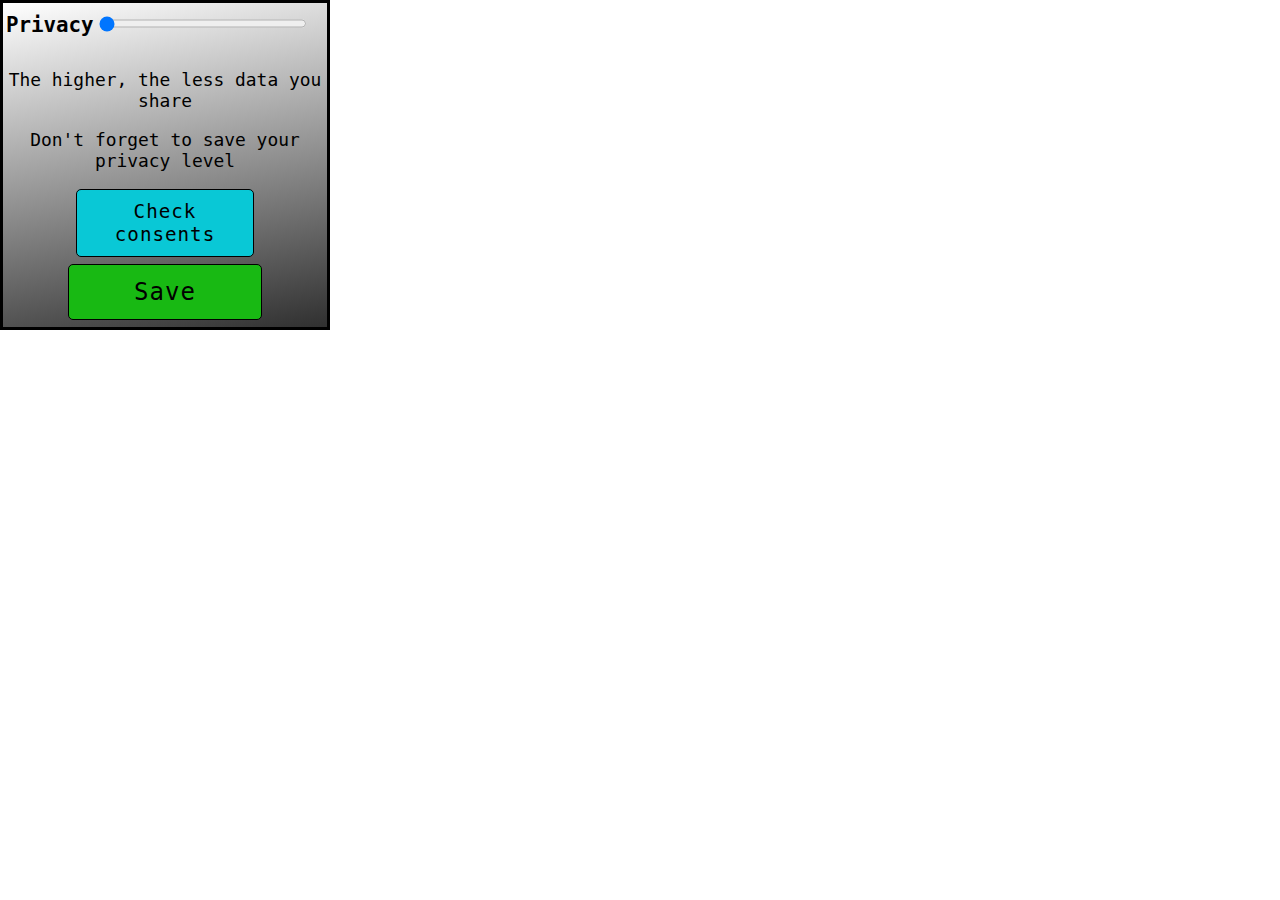
<file: Cookienator_chrome/popup/index.html>
<!DOCTYPE html>
<html>
  <head>
    <meta charset="utf-8">
    <link rel="stylesheet" href="popup_styles.css"/>
  </head>
<body>
    <div id="contingut" style="display: block; border: 3px; border-color: black; border-style: solid;">
      <div class="popup-content" id="popup-content">
        <div class="field in">
          <h1 class="camp">Privacy</h1>
          <input id="preferencies" class="escriu" type="range" min="1" max="4" step="1" value="1"></input>
        </div>
        <p>The higher, the less data you share</p>
        <p>Don't forget to save your privacy level</p>
        <button id="consulta" class="consulta_button consulta">Check consents</button>
        <button id="boto_aplica" class="button aplica">Save</button>
      </div>
    </div>
    <div id="transaccions" style="display: none; width: auto;text-align: center;border: 3px; border-color: black; border-style: solid;">
      <div class="consent-content" style="padding-top: 5px;">
        <b class="sep" style="font-size: 1.3em;text-align: center;padding-left: 50px;padding-right: 50px;">Managed consents</b>
        <button id="tornar" class="back_button torna">Back</button>
        <ul id="llista_consent" style="margin-top: 0px; margin-bottom: 0px;">
        </ul>
      </div>
    </div>
<script src="popup_index.js"></script>
</body>
</html>
</file>
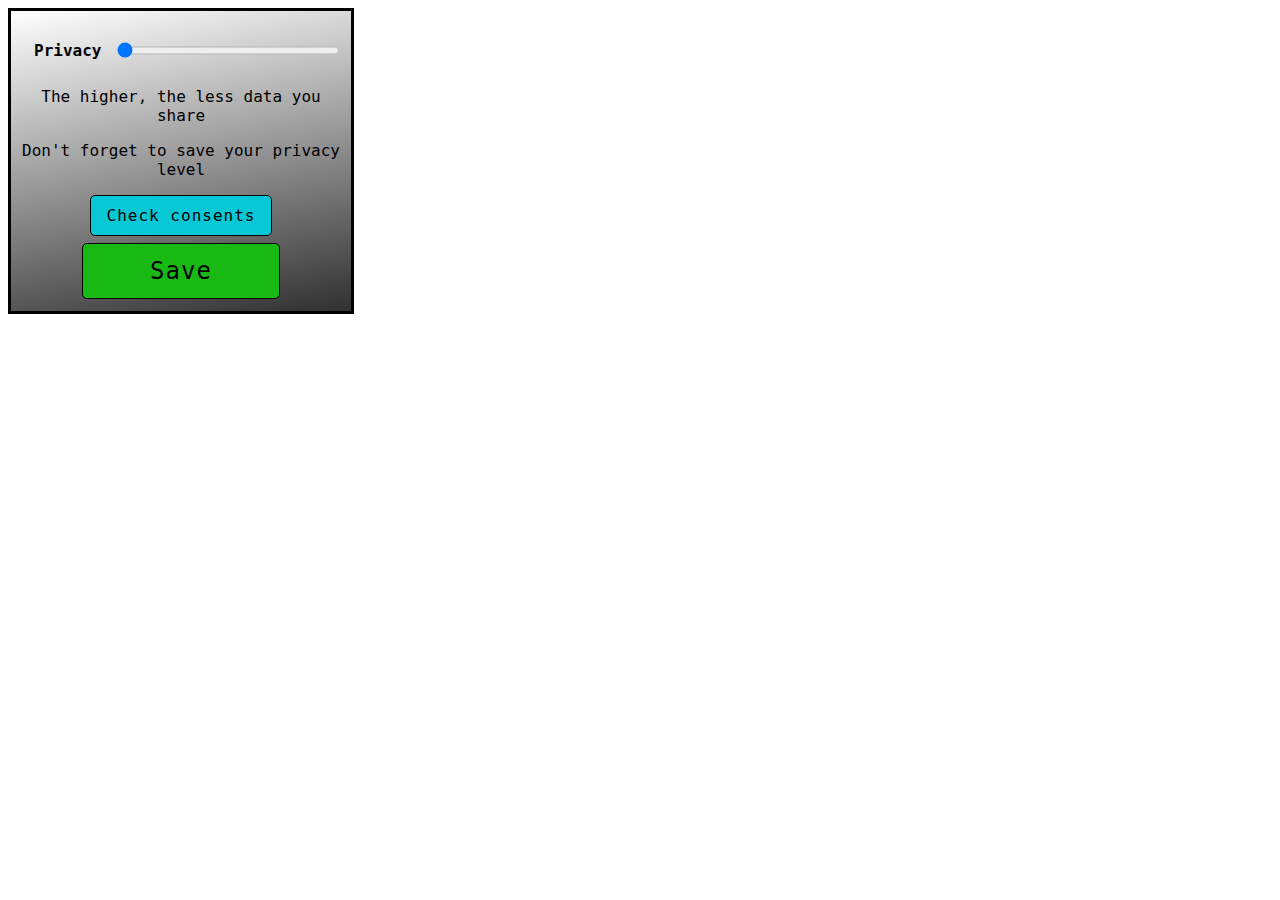
<file: Cookienator_firefox/popup/index.html>
<!DOCTYPE html>
<html>
  <head>
    <meta charset="utf-8">
    <link rel="stylesheet" href="popup_styles.css"/>
  </head>
<body>
    <div id="contingut" style="display: block;">
      <div class="popup-content" id="popup-content">
        <div class="field in">
          <h1 class="camp">Privacy</h1>
          <input id="preferencies" class="escriu" type="range" min="1" max="4" step="1" value="1"></input>
        </div>
        <p>The higher, the less data you share</p>
        <p>Don't forget to save your privacy level</p>
        <button id="consulta" class="consulta_button consulta">Check consents</button>
        <button id="boto_aplica" class="button aplica">Save</button>
      </div>
    </div>
    <div id="transaccions" style="display: none; width: 100%;text-align: center;">
      <div class="consent-content">
        <p><b>Managed consents</b></p>
        <button id="tornar" class="back_button torna">Back</button>
        <ul id="llista_consent">
        </ul>
      </div>
    </div>
<script src="popup_index.js"></script>
</body>
</html>
</file>
<file: Cookienator_chrome/popup/popup_styles.css>
html, body {
    width: 330px;
    font-family: "Roboto Mono", monospace;
    margin: 0px;
    padding: 0%;
  } 
  .hidden {
    display: none;
  }
  .field {
    padding: 0px;
    font-size: 0.65em;
    padding-bottom: 0px;
    
  }
  div {
      text-align: center;
  }
  p {
    text-align: center;
    font-size: 1.12em;

}
  .popup-content {
    width: 100%;
    overflow: visible;
    text-align: center;
    background: rgb(255,255,255);
    background: linear-gradient(349deg, rgba(255,255,255,1) 0%, rgb(48, 48, 48) 0%, rgba(255,255,255,1) 100%);
    padding: 0px;
    margin:0%;
  }
  .consent-content {
    width: 100%;
    overflow: visible;
    background: rgb(255,255,255);
    background: linear-gradient(349deg, rgba(255,255,255,1) 0%, rgb(112, 112, 112) 0%, rgba(255,255,255,1) 100%);
    padding: 0px;
    margin:0%;
  }
  .escriu{
      width: 69%;
      padding-right: 0px;
      padding-left: 0px;
      border-radius: 10px;
      margin-right: 20px !important;
      height: 37px;
  }
  .camp{
      width: 31%;
      margin-top: 10px;
  }
  .in{
        width: 100%;
        display: flex;
        flex-direction: row;
        justify-content: center;
  }
  button {
      font-family: inherit;
      font-size: 1.5em;
      padding: 10px;
      width: 60%;
      text-align: center;
      font-weight: 200;
      letter-spacing: 1px;
      padding: 13px 50px 13px;
      outline: 0;
      border: 1px solid black;
      cursor: pointer;
      position: relative;
      background-color: rgba(0, 0, 0, 0);
      border-radius: 5px;
  }
  .consulta_button {
    font-size: 1.2em;
    padding: 10px;
    width: 55%;
    text-align: center;
}
.transaction_button {
  font-size: 1.7em;
  padding-left: 10px;
  margin: 2%;
  margin-top: 0px;
  width: 31%;
  text-align: center;
}
.back_button {
  font-size: 1.2em;
  padding: 10px;
  padding-top: 10px;
  margin-bottom: 10px;
  width: 30%;
  
  
  text-align: center;
}
.transaction {
  background-color: #cce929;
  margin-bottom: 7px;

}
.transaction:hover {
  background-color: #d8ec62;
}
  .consulta {
    background-color: #09c8d6;
    margin-bottom: 7px;

  }
  .consulta:hover {
    background-color: #48cad3;
  }
  .torna {
    background-color: #ad2c57;
    
    margin-right: 200px;
    margin-top: 10px;

  }
  .torna:hover {
    background-color: #aa4869;
  }
  .aplica {
    background-color: #18b913;
    margin-bottom: 7px;

  }
  .aplica:hover {
    background-color: #32e92b;
  }
</file>
<file: Cookienator_firefox/popup/popup_styles.css>
html, body {
    width: 330px;
    font-family: "Roboto Mono", monospace;
  } 
  .hidden {
    display: none;
  }
  .field {
    margin: 3% auto;
    padding: 4px;
    font-size: 0.5em;
    padding-bottom: 0px;
    
  }
  div p {
      text-align: center;
  }
  .popup-content {
    width: 100%;
    overflow: visible;
    text-align: center;
    background: rgb(255,255,255);
    background: linear-gradient(349deg, rgba(255,255,255,1) 0%, rgb(48, 48, 48) 0%, rgba(255,255,255,1) 100%);
    border: 3px;
    border-color: black;
    border-style: solid;
    padding: 5px;
  }
  .consent-content {
    width: 100%;
    overflow: visible;
    text-align: left;
    border: 3px;
    border-color: black;
    border-style: solid;
    background: rgb(255,255,255);
    background: linear-gradient(349deg, rgba(255,255,255,1) 0%, rgb(112, 112, 112) 0%, rgba(255,255,255,1) 100%);
  }
  .escriu{
      width: 69%;
      padding-right: 10px;
      padding-left: 0px;
      border-radius: 10px;
      margin-right: 10px !important;
      height: 37px;
  }
  .camp{
      width: 31%;;
  }
  .in{
        width: 100%;
        display: flex;
        flex-direction: row;
        justify-content: center;
  }
  button {
      font-family: inherit;
      font-size: 1.5em;
      padding: 10px;
      width: 60%;
      text-align: center;
      font-weight: 200;
      letter-spacing: 1px;
      padding: 13px 50px 13px;
      outline: 0;
      border: 1px solid black;
      cursor: pointer;
      position: relative;
      background-color: rgba(0, 0, 0, 0);
      border-radius: 5px;
  }
  .consulta_button {
    font-size: 1em;
    padding: 10px;
    width: 55%;
    text-align: center;
}
.transaction_button {
  font-size: 1.7em;
  padding-left: 10px;
  margin: 2%;
  margin-top: 0px;
  width: 31%;
  text-align: center;
}
.back_button {
  font-size: 1em;
  padding: 10px;
  width: 30%;
  text-align: center;
}
.transaction {
  background-color: #cce929;
  margin-bottom: 7px;

}
.transaction:hover {
  background-color: #d8ec62;
}
  .consulta {
    background-color: #09c8d6;
    margin-bottom: 7px;

  }
  .consulta:hover {
    background-color: #48cad3;
  }
  .torna {
    background-color: #ad2c57;
    margin-left: 10px;

  }
  .torna:hover {
    background-color: #aa4869;
  }
  .aplica {
    background-color: #18b913;
    margin-bottom: 7px;

  }
  .aplica:hover {
    background-color: #32e92b;
  }

  ul li {
    margin-bottom: 5px;
  }
</file>
